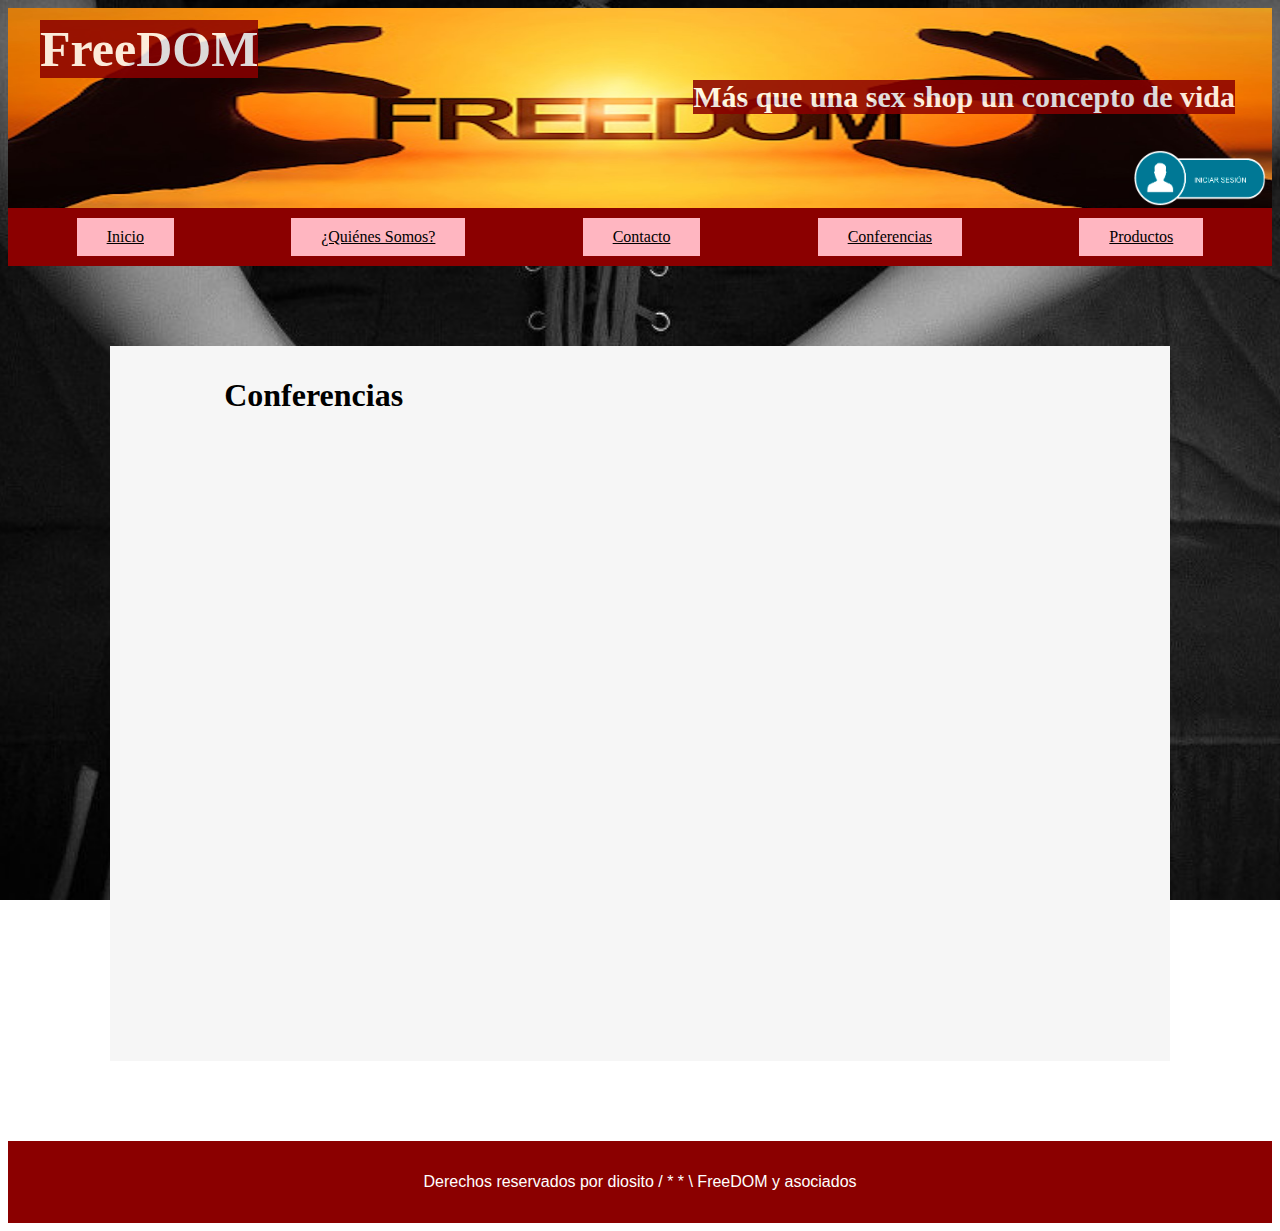
<file: pagina web sencilla en ASP.NET v2/html/Conferencias.html>
﻿<doctype html>
    <html lang="en" dir="ltr">
    <head>
        <meta charset="utf-8">
        <title>
            Men&uacute; Nav en HTML
        </title>
        <meta name="viewport" content="width=device-width, initial- scale=1">
        <link rel="stylesheet" href="../css/index.css" type="text/css" />
        <script>
            function acction() {
                var yarp = document.getElementsByClassName('barra-nav');
                for (var i = 0; i < yarp.length; i++) {
                    yarp[i].classList.toggle('eliminar')
                }
            }
        </script>
    </head>

    <body>
        <header>
            <div class="nombre">
                <b>FreeDOM</b>
            </div>
            <div class="Top_I">
                <img src="../pics/top-free.jpg" width=100% height="200" alt="imagen de top p&aacute;gina">
            </div>
            <div class="titulo">
                <b>Más que una sex shop un concepto de vida</b>
            </div>
            <div class="login">
                <a title="login_pic" href="error2.html"><img src="../pics/login.png" width="140" height="56" title="login_pic" alt="imagen de login"></a>
            </div>
        </header>
        <nav class="barra-mapa">
            <button class="barra-boton" onclick="acction()">Men&uacute;</button>
            <a href="..\index.html" class="barra-nav eliminar">Inicio</a>
            <a href="servicios.html" class="barra-nav eliminar">¿Quiénes Somos?</a>
            <a href="Soporte.html" class="barra-nav eliminar">Contacto</a>
            <a href="Conferencias.html" class="barra-nav eliminar">Conferencias</a>
            <a href="productos.html" class="barra-nav eliminar">Productos</a>
        </nav>
        <div class="cuerpo">
            <div class="estilop2">
                <div>

                    <h1>
                        Conferencias
                    </h1>
                    <h3>
                        <iframe src="https://www.facebook.com/plugins/video.php?height=314&href=https%3A%2F%2Fwww.facebook.com%2Ffreedomssoficial%2Fvideos%2F1676226132556039%2F&show_text=true&width=560" width="560" height="429" style="border:none;overflow:hidden" scrolling="no" frameborder="0" allowfullscreen="true" allow="autoplay; clipboard-write; encrypted-media; picture-in-picture; web-share" allowFullScreen="true"></iframe>
                        <iframe src="https://www.facebook.com/plugins/video.php?height=476&href=https%3A%2F%2Fwww.facebook.com%2Ffreedomssoficial%2Fvideos%2F313981043214436%2F&show_text=true&width=267" width="267" height="591" style="border:none;overflow:hidden" scrolling="no" frameborder="0" allowfullscreen="true" allow="autoplay; clipboard-write; encrypted-media; picture-in-picture; web-share" allowFullScreen="true"></iframe>

                    </h3>
                </div>
            </div>

        </div>
        <footer>
            <p>Derechos reservados por diosito / *  *  \ FreeDOM y asociados<p>
        </footer>
    </body>


</html>
</file>
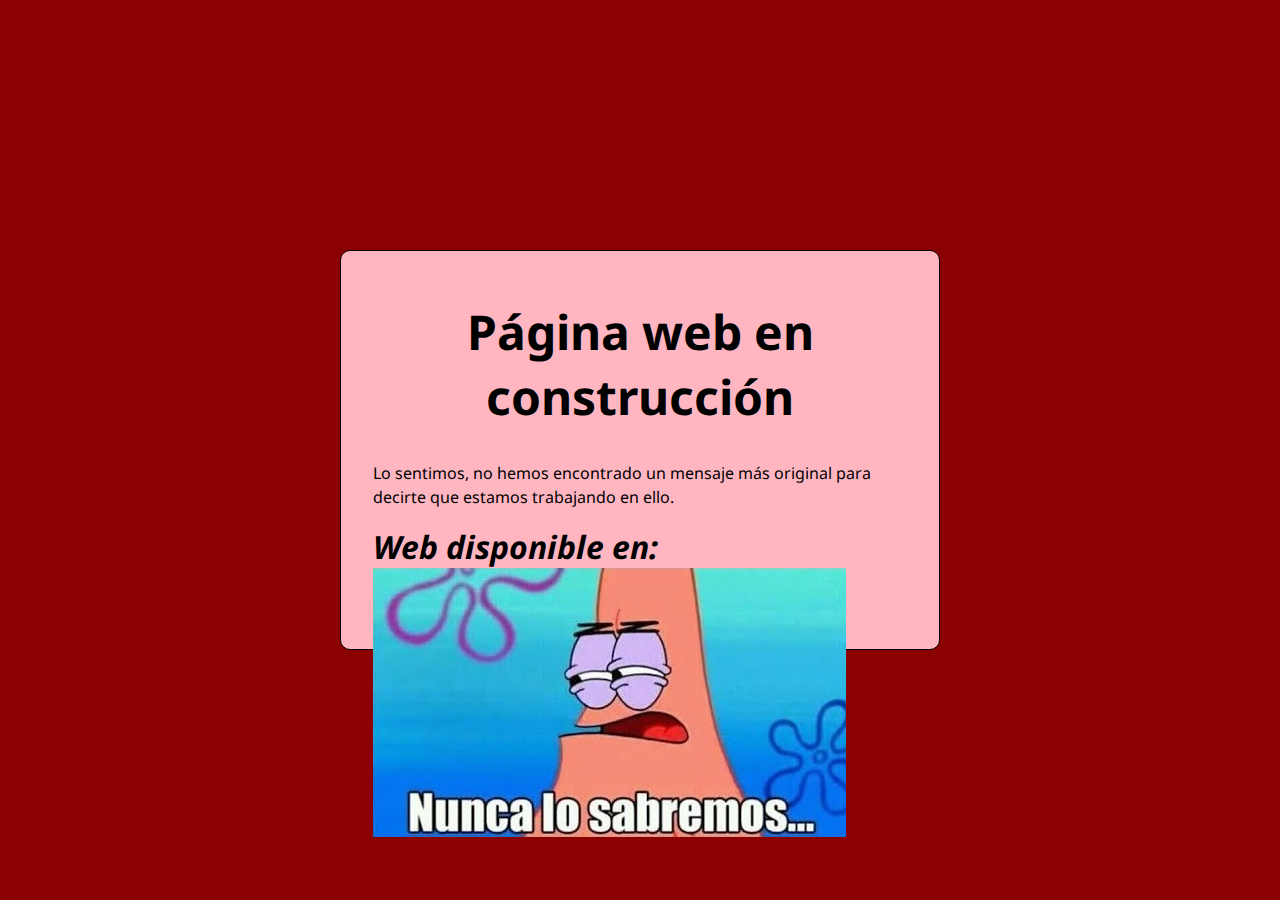
<file: pagina web sencilla en ASP.NET v2/html/error2.html>
﻿<!DOCTYPE html>
<html>
<head>
    <title>Página web en mantenimiento</title>
    <meta charset="utf-8" />
    <meta name="description" content="Ejemplo práctico de aplicación del posicionamiento fijo" />
    <meta name="author" content="francesc ricart" />
    <style>
        /*TIPOGRAFÍAS*/
        @import url('https://fonts.googleapis.com/css?family=Noto+Sans');
        /*INICIALIZACIÓN DE ESTILOS*/
        * {
            margin: 0;
            padding: 0;
            box-sizing: border-box;
        }

        body {
            background-color: #8B0000;
        }

        /*PERSONALIZACIÓN DE P.MANTENIMIENTO*/
        .mantenimiento {
            width: 600px;
            height: 400px;
            padding: 32px;
            border: 1px solid #000;
            border-radius: 10px;
            margin-top: -200px;
            margin-left: -300px;
            background-color: #FFB6C1;
            position: fixed;
            top: 50%;
            left: 50%;
        }

            .mantenimiento h1, .mantenimiento h2, .mantenimiento p {
                font-family: "noto sans", sans-serif;
            }

            .mantenimiento h1 {
                font-size: 3em;
                text-align: center;
                padding: 16px;
            }

            .mantenimiento h2 {
                font-size: 2em;
                font-style: italic;
            }

            .mantenimiento p {
                margin: 16px 0;
                line-height: 1.5em;
            }
    </style>
</head>
<body>
    <div class="mantenimiento">
        <h1>Página web en construcción</h1>
        <p>Lo sentimos, no hemos encontrado un mensaje más original para decirte que estamos trabajando en ello.</p>
        <h2>Web disponible en: <img src="../pics/Nunca_lo_sabremos.jpg" align="middle"></h2>
    </div>
</body>
</html>
</file>
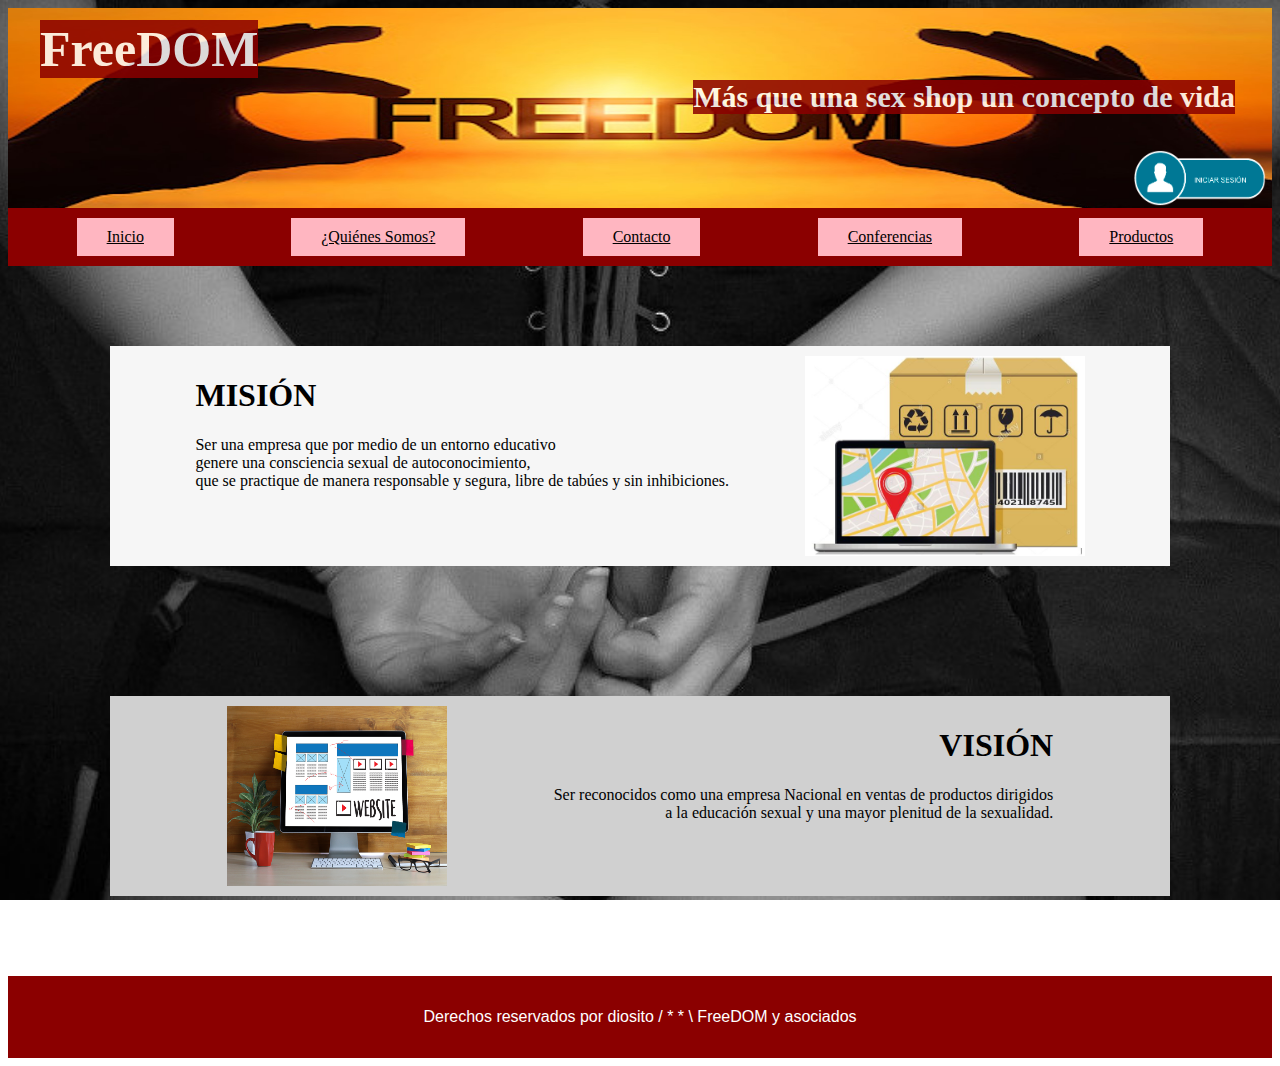
<file: pagina web sencilla en ASP.NET v2/html/servicios.html>
﻿<doctype html>
    <html lang="en" dir="ltr">
    <head>
        <meta charset="utf-8">
        <title>
            Men&uacute; Nav en HTML
        </title>
        <meta name="viewport" content="width=device-width, initial- scale=1">
        <link rel="stylesheet" href="../css/index.css" type="text/css" />

        <script>
            function acction() {
                var yarp = document.getElementsByClassName('barra-nav');
                for (var i = 0; i < yarp.length; i++) {
                    yarp[i].classList.toggle('eliminar')
                }
            }
        </script>
    </head>

    <body>
        <header>
            <div class="nombre">
                <b>FreeDOM</b>
            </div>
            <div class="Top_I">
                <img src="../pics/top-free.jpg" width=100% height="200" alt="imagen de top p&aacute;gina">
            </div>
            <div class="titulo">
                <b>Más que una sex shop un concepto de vida</b>
            </div>
            <div class="login">
                <a title="login_pic" href="error2.html"><img src="../pics/login.png" width="140" height="56" title="login_pic" alt="imagen de login"></a>
            </div>
        </header>
        <nav class="barra-mapa">
            <button class="barra-boton" onclick="acction()">Men&uacute;</button>
            <a href="..\index.html" class="barra-nav eliminar">Inicio</a>
            <a href="servicios.html" class="barra-nav eliminar">¿Quiénes Somos?</a>
            <a href="Soporte.html" class="barra-nav eliminar">Contacto</a>
            <a href="Conferencias.html" class="barra-nav eliminar">Conferencias</a>
            <a href="productos.html" class="barra-nav eliminar">Productos</a>
        </nav>
        <div class="cuerpo">

            <div class="estilop2">
                <div>
                    <h1>
                        MISIÓN
                    </h1>
                    <p>
                        Ser una empresa que por medio de un entorno educativo<br> genere una consciencia sexual de autoconocimiento,<br>
                        que se practique de manera responsable y segura, libre de tabúes y sin inhibiciones.

                    </p>
                </div>
                <div>
                    <img src="..\pics\rastreo.JPG" width="280" height="200" alt="Imagen representativa del rastreo">
                </div>
            </div>
            <div class="estilopx">
                <p>
                    <br>
                </p>
            </div>
            <div class="estilop3">
                <div>
                    <img src="..\pics\pagina.jpg" width="220" height="180" alt="Imagen representativa del rastreo">
                </div>
                <div>
                    <h1>
                        VISIÓN
                    </h1>
                    <p>
                        Ser reconocidos como una empresa Nacional en ventas de productos dirigidos<br> a la educación sexual y una mayor plenitud de la sexualidad.

                    </p>
                </div>
            </div>
        </div>
        <footer>
            <p>Derechos reservados por diosito / *  *  \ FreeDOM y asociados<p>
        </footer>
    </body>


</html>
</file>
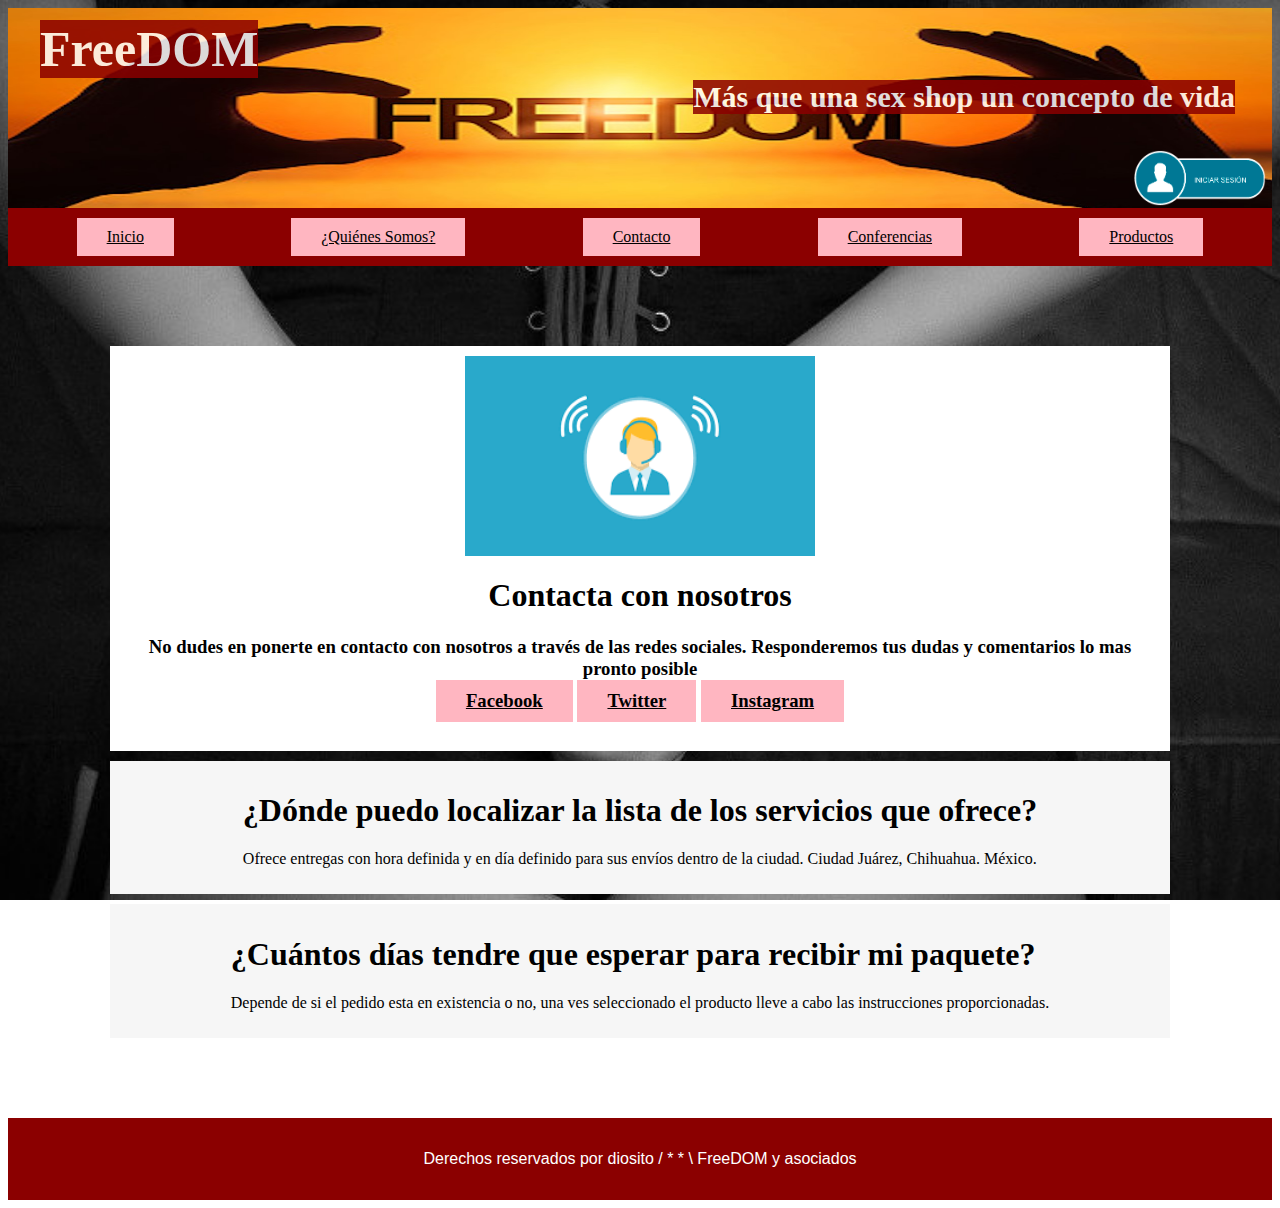
<file: pagina web sencilla en ASP.NET v2/html/Soporte.html>
﻿<doctype html>
    <html lang="en" dir="ltr">
    <head>
        <meta charset="utf-8">
        <title>
            Men&uacute; Nav en HTML
        </title>
        <meta name="viewport" content="width=device-width, initial- scale=1">
        <link rel="stylesheet" href="../css/index.css" type="text/css" />
        <script>
            function acction() {
                var yarp = document.getElementsByClassName('barra-nav');
                for (var i = 0; i < yarp.length; i++) {
                    yarp[i].classList.toggle('eliminar')
                }
            }
        </script>
    </head>

    <body>
        <header>
            <div class="nombre">
                <b>FreeDOM</b>
            </div>
            <div class="Top_I">
                <img src="../pics/top-free.jpg" width=100% height="200" alt="imagen de top p&aacute;gina">
            </div>
            <div class="titulo">
                <b>Más que una sex shop un concepto de vida</b>
            </div>
            <div class="login">
                <a title="login_pic" href="error2.html"><img src="../pics/login.png" width="140" height="56" title="login_pic" alt="imagen de login"></a>
            </div>
        </header>
        <nav class="barra-mapa">
            <button class="barra-boton" onclick="acction()">Men&uacute;</button>
            <a href="..\index.html" class="barra-nav eliminar">Inicio</a>
            <a href="servicios.html" class="barra-nav eliminar">¿Quiénes Somos?</a>
            <a href="Soporte.html" class="barra-nav eliminar">Contacto</a>
            <a href="Conferencias.html" class="barra-nav eliminar">Conferencias</a>
            <a href="productos.html" class="barra-nav eliminar">Productos</a>
        </nav>
        <div class="cuerpo">
            <div class="estilop1">
                <div>
                    <img src="..\pics\soporte.png" width="350" height="200" alt="Imagen representativa del rastreo">

                    <h1>
                        Contacta con nosotros
                    </h1>
                    <h3>
                        No dudes en ponerte en contacto con nosotros a través de las redes sociales. Responderemos tus dudas y comentarios lo mas pronto posible<br>
                        <a href="https://www.facebook.com/freedomssoficial" class="barra-nav eliminar">Facebook</a>
                        <a href="https://twitter.com/FreedomssOf" class="barra-nav eliminar">Twitter</a>
                        <a href="https://www.instagram.com/freedomssof" class="barra-nav eliminar">Instagram</a>
                    </h3>
                </div>
            </div>

            <div class="estilop2">
                <div>
                    <h1>
                        ¿D&oacute;nde puedo localizar la lista de los servicios que ofrece?
                    </h1>
                    <p>
                        Ofrece entregas con hora definida y en d&iacute;a definido para sus env&iacute;os dentro de la ciudad.  Ciudad Juárez, Chihuahua. México.
                    </p>
                </div>
            </div>

            <div class="estilop2">
                <div>
                    <h1>
                        ¿Cu&aacute;ntos d&iacute;as tendre que esperar para recibir mi paquete?
                    </h1>
                    <p>
                        Depende de si el pedido esta en existencia o no, una ves seleccionado el producto lleve a cabo las instrucciones proporcionadas.
                    </p>
                </div>

            </div>
        </div>
        <footer>
            <p>Derechos reservados por diosito / *  *  \ FreeDOM y asociados<p>
        </footer>
    </body>

    
</html>
</file>
<file: pagina web sencilla en ASP.NET v2/css/index.css>
﻿/*color de fondo*/
body {
    background-color: #1d7c64;
    background: url(../pics/jb-bdsm-1.jpg) no-repeat center center fixed;
    background-size: cover;
}
p img {
    width: 100%;
    height: 100%;
}
.embed-container {
    position: relative;
    padding-bottom: 56.25%;
    height: 0;
    overflow: hidden;
}

    .embed-container iframe {
        position: absolute;
        top: 0;
        left: 0;
        width: 100%;
        height: 100%;
    }

/*imagen de la parte de arriba (top)*/
.Top_I {
    top: 100px;
}

/*barra de navegacion*/
.barra-nav {
    display: inline-block;
    background: #FFB6C1;
    color: black;
    padding: 10px 30px;
}

    .barra-nav:hover {
        background: #1d657c;
    }

.barra-mapa {
    background: #8B0000;
    padding: 10px;
    display: flex;
    justify-content: space-around;
}
/*textos - marca de la empresa y slogan - */
.nombre {
    background-color: #8B0000;
    font-size: 50px;
    font-family: fantasy;
    color: white;
    position: absolute;
    z-index: 2;
    top: 20px;
    left: 40px;
    opacity: .85;
}

.titulo {
    font-size: 30px;
    text-align: center;
    position: absolute;
    z-index: 2;
    top: 80px;
    right: 45px;
    background-color: #8B0000;
    color: white;
    opacity: .85;
}
/*buscador y boton de inicio de sesion*/
.buscar {
    float: left;
    text-align: center;
    padding: 10px 10px;
}
.buscar1 {
    position: absolute;
    top: 140px;
    left: 0;
    padding: 10px 10px;
}
.login {
    position: absolute;
    top: 140px;
    right: 0;
    padding: 10px 10px;
}
/*barra de abajo*/
footer {
    clear: both;
    font-family: arial;
    color: white;
    background-color: #8B0000;
    text-align: center;
    font-size: 1em;
    padding: 1em;
}
/*barra de navegacion pero para cuando se hace pequeña la pagina*/
.barra-boton {
    display: inline-block;
    background: #1d657c;
    color: #fff;
    padding: 10px 30px;
    display: none;
}

    .barra-boton:hover {
        background: #351d7c;
    }
/*texto de los parrafos centrales*/

.cuerpo {
    flex-direction: column;
    padding: 20px;
    max-width: 1080px;
    margin-left: auto;
    margin-right: auto;
    margin-bottom: 50px;
    margin-top: 50px;
}



.estilop1 {
    display: flex;
    justify-content: space-evenly;
    background-color: #ffffff;
    padding: 10px;
    margin: 10px;
    text-align: center;
}

.estilop2 {
    display: flex;
    justify-content: space-evenly;
    background-color: #f6f6f6;
    padding: 10px;
    margin: 10px;
}

.estilop3 {
    display: flex;
    justify-content: space-evenly;
    background-color: #d0d0d0;
    padding: 10px;
    margin: 10px;
    text-align: right;
}

.estilopx {
    display: flex;
    justify-content: space-evenly;
    padding: 20px;
    margin: 20px;
}



@media (max-width: 830px) {
    /*textos - marca de la empresa y slogan - */
    .nombre {
        font-size: 30px;
    }

    .titulo {
        font-size: 20px;
    }

    .barra-boton {
        display: inline-block;
    }

    .barra-mapa {
        flex-direction: column;
    }

    .eliminar {
        display: none;
    }

    .barra-mapa {
        justify-content: initial;
    }

    .estilop1 {
        flex-direction: column;
    }

    .estilop2 {
        flex-direction: column;
    }

    .estilop3 {
        flex-direction: column;
    }
}

@media (max-width: 375px) {
    /*textos - marca de la empresa y slogan - */
    .nombre {
        font-size: 25px;
    }

    .titulo {
        font-size: 15px;
    }

    .barra-boton {
        display: inline-block;
    }

    .barra-mapa {
        flex-direction: column;
    }

    .eliminar {
        display: none;
    }

    .barra-mapa {
        justify-content: initial;
    }

    .estilop1 {
        flex-direction: column;
    }

    .estilop2 {
        flex-direction: column;
    }

    .estilop3 {
        flex-direction: column;
    }
}
</file>
